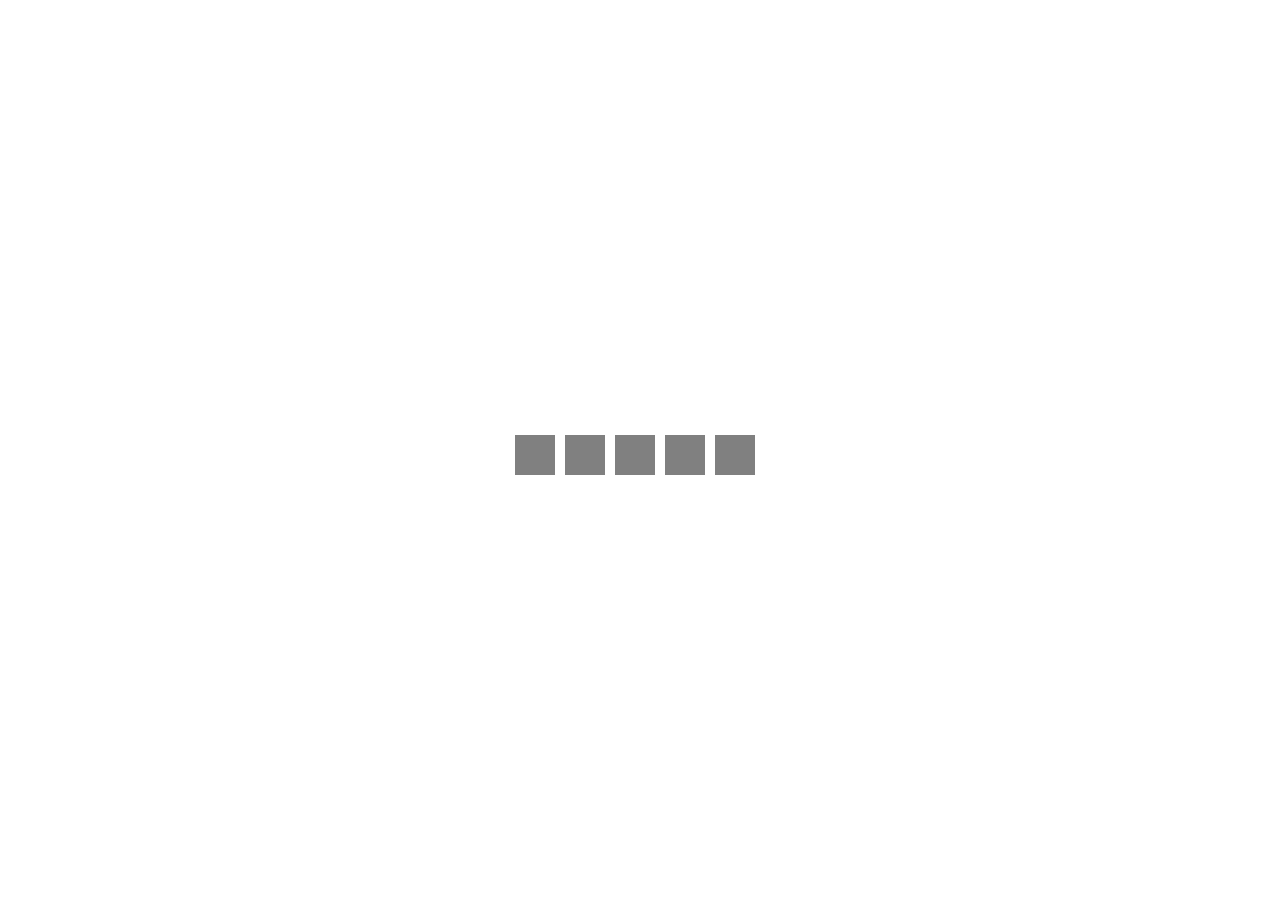
<file: tp2/index.html>
<!DOCTYPE html>
<html lang="en">
<head>
    <meta charset="UTF-8">
    <meta name="viewport" content="width=device-width, initial-scale=1.0">
    <link rel="stylesheet" href="./assults2/css/style.css">
    <title>Document</title>
</head>
<body>
   <div class="boxes">
    <div class="box"></div>
    <div class="box"></div>
    <div class="box"></div>
    <div class="box"></div>
    <div class="box"></div>
   </div>
    <script src="./assults2/js/script.js"></script>
</body>
</html>
</file>
<file: tp2/assults2/css/style.css>
*{
    padding: 0;
    margin: 0;
    box-sizing: border-box;
}
body{
    display: flex;
    align-items: center;
    justify-content: center;
    height: 100vh;
}
.box{
    align-items: center;
    justify-content: center;
    padding: 20px;
    background-color:grey;
    margin: 10px 10px 0px 0px;
}

.boxes{
    display: flex;
}
</file>
